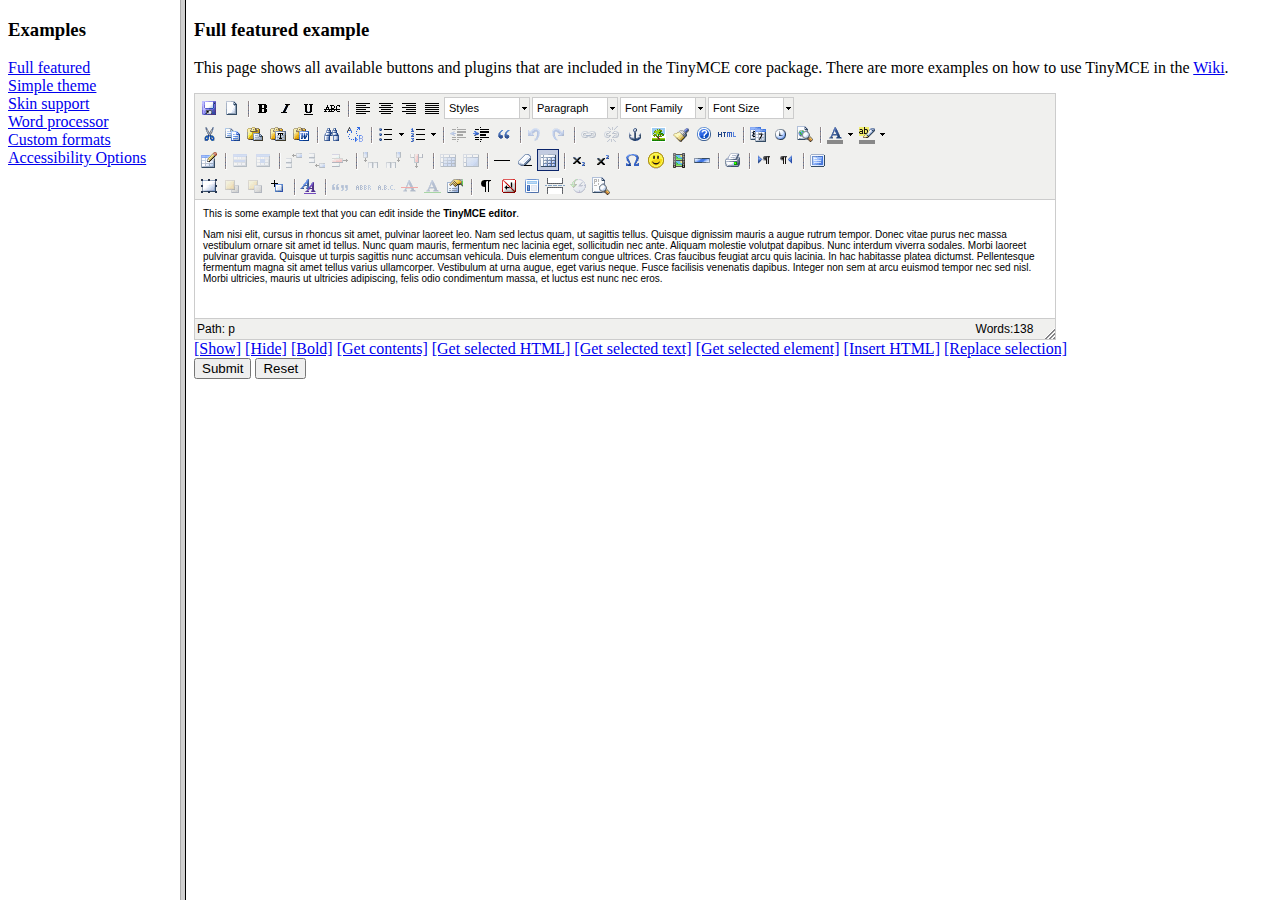
<file: admin/core/media/js/tinymce/examples/index.html>
<!DOCTYPE HTML PUBLIC "-//W3C//DTD HTML 4.01 Frameset//EN" "http://www.w3.org/TR/html4/frameset.dtd">
<html>
<head>
	<title>TinyMCE examples</title>
</head>
<frameset cols="180,80%">
	<frame src="menu.html" name="menu" />
	<frame src="full.html" name="main" />
</frameset>
</html>
</file>
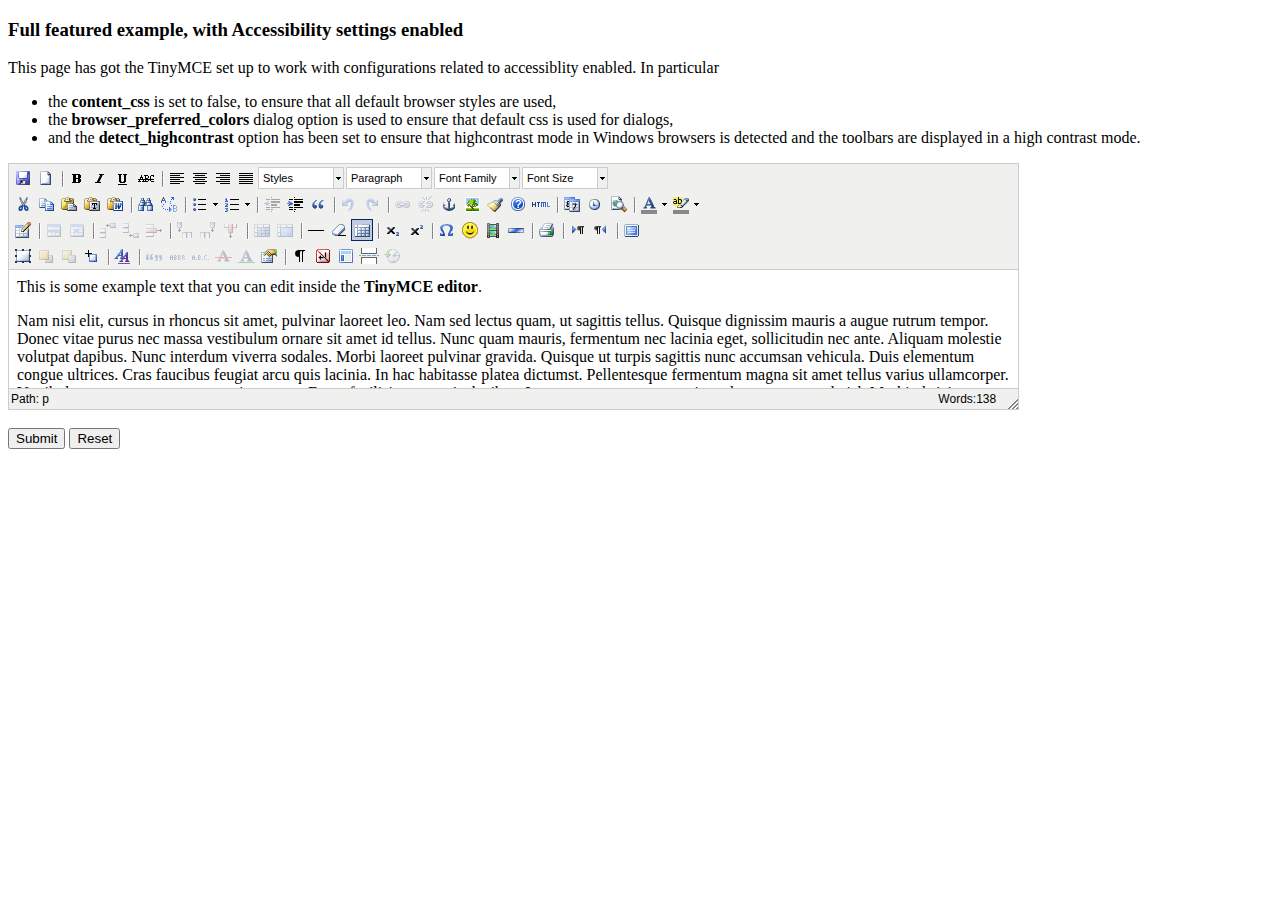
<file: admin/core/media/js/tinymce/examples/accessibility.html>
<!DOCTYPE html PUBLIC "-//W3C//DTD XHTML 1.0 Strict//EN" "http://www.w3.org/TR/xhtml1/DTD/xhtml1-strict.dtd">
<html xmlns="http://www.w3.org/1999/xhtml">
<head>
<title>Full featured example</title>

<!-- TinyMCE -->
<script type="text/javascript" src="../jscripts/tiny_mce/tiny_mce.js"></script>
<script type="text/javascript">
	tinyMCE.init({
		// General options
		mode : "textareas",
		theme : "advanced",
		plugins : "pagebreak,style,layer,table,save,advhr,advimage,advlink,emotions,iespell,insertdatetime,preview,media,searchreplace,print,contextmenu,paste,directionality,fullscreen,noneditable,visualchars,nonbreaking,xhtmlxtras,template,wordcount,advlist,autosave",

		// Theme options
		theme_advanced_buttons1 : "save,newdocument,|,bold,italic,underline,strikethrough,|,justifyleft,justifycenter,justifyright,justifyfull,styleselect,formatselect,fontselect,fontsizeselect",
		theme_advanced_buttons2 : "cut,copy,paste,pastetext,pasteword,|,search,replace,|,bullist,numlist,|,outdent,indent,blockquote,|,undo,redo,|,link,unlink,anchor,image,cleanup,help,code,|,insertdate,inserttime,preview,|,forecolor,backcolor",
		theme_advanced_buttons3 : "tablecontrols,|,hr,removeformat,visualaid,|,sub,sup,|,charmap,emotions,iespell,media,advhr,|,print,|,ltr,rtl,|,fullscreen",
		theme_advanced_buttons4 : "insertlayer,moveforward,movebackward,absolute,|,styleprops,|,cite,abbr,acronym,del,ins,attribs,|,visualchars,nonbreaking,template,pagebreak,restoredraft",
		theme_advanced_toolbar_location : "top",
		theme_advanced_toolbar_align : "left",
		theme_advanced_statusbar_location : "bottom",
		theme_advanced_resizing : true,

		// Example content CSS (should be your site CSS)
		// using false to ensure that the default browser settings are used for best Accessibility
		// ACCESSIBILITY SETTINGS
		content_css : false,
		// Use browser preferred colors for dialogs.
		browser_preferred_colors : true,
		detect_highcontrast : true,

		// Drop lists for link/image/media/template dialogs
		template_external_list_url : "lists/template_list.js",
		external_link_list_url : "lists/link_list.js",
		external_image_list_url : "lists/image_list.js",
		media_external_list_url : "lists/media_list.js",

		// Style formats
		style_formats : [
			{title : 'Bold text', inline : 'b'},
			{title : 'Red text', inline : 'span', styles : {color : '#ff0000'}},
			{title : 'Red header', block : 'h1', styles : {color : '#ff0000'}},
			{title : 'Example 1', inline : 'span', classes : 'example1'},
			{title : 'Example 2', inline : 'span', classes : 'example2'},
			{title : 'Table styles'},
			{title : 'Table row 1', selector : 'tr', classes : 'tablerow1'}
		],

		// Replace values for the template plugin
		template_replace_values : {
			username : "Some User",
			staffid : "991234"
		}
	});
</script>
<!-- /TinyMCE -->

</head>
<body>

<form method="post" action="http://tinymce.moxiecode.com/dump.php?example=true">
	<div>
		<h3>Full featured example, with Accessibility settings enabled</h3>

		<p>
			This page has got the TinyMCE set up to work with configurations related to accessiblity enabled.
			In particular
			<ul>
			<li>the <strong>content_css</strong> is set to false, to ensure that all default browser styles are used, </li>
			<li>the <strong>browser_preferred_colors</strong> dialog option is used to ensure that default css is used for dialogs, </li>
			<li>and the <strong>detect_highcontrast</strong> option has been set to ensure that highcontrast mode in Windows browsers
			is detected and the toolbars are displayed in a high contrast mode.</li>
			</ul>
		</p>

		<!-- Gets replaced with TinyMCE, remember HTML in a textarea should be encoded -->
		<div>
			<textarea id="elm1" name="elm1" rows="15" cols="80" style="width: 80%">
				&lt;p&gt;
					This is some example text that you can edit inside the &lt;strong&gt;TinyMCE editor&lt;/strong&gt;.
				&lt;/p&gt;
				&lt;p&gt;
				Nam nisi elit, cursus in rhoncus sit amet, pulvinar laoreet leo. Nam sed lectus quam, ut sagittis tellus. Quisque dignissim mauris a augue rutrum tempor. Donec vitae purus nec massa vestibulum ornare sit amet id tellus. Nunc quam mauris, fermentum nec lacinia eget, sollicitudin nec ante. Aliquam molestie volutpat dapibus. Nunc interdum viverra sodales. Morbi laoreet pulvinar gravida. Quisque ut turpis sagittis nunc accumsan vehicula. Duis elementum congue ultrices. Cras faucibus feugiat arcu quis lacinia. In hac habitasse platea dictumst. Pellentesque fermentum magna sit amet tellus varius ullamcorper. Vestibulum at urna augue, eget varius neque. Fusce facilisis venenatis dapibus. Integer non sem at arcu euismod tempor nec sed nisl. Morbi ultricies, mauris ut ultricies adipiscing, felis odio condimentum massa, et luctus est nunc nec eros.
				&lt;/p&gt;
			</textarea>
		</div>

		<br />
		<input type="submit" name="save" value="Submit" />
		<input type="reset" name="reset" value="Reset" />
	</div>
</form>

<script type="text/javascript">
if (document.location.protocol == 'file:') {
	alert("The examples might not work properly on the local file system due to security settings in your browser. Please use a real webserver.");
}
</script>
</body>
</html>
</file>
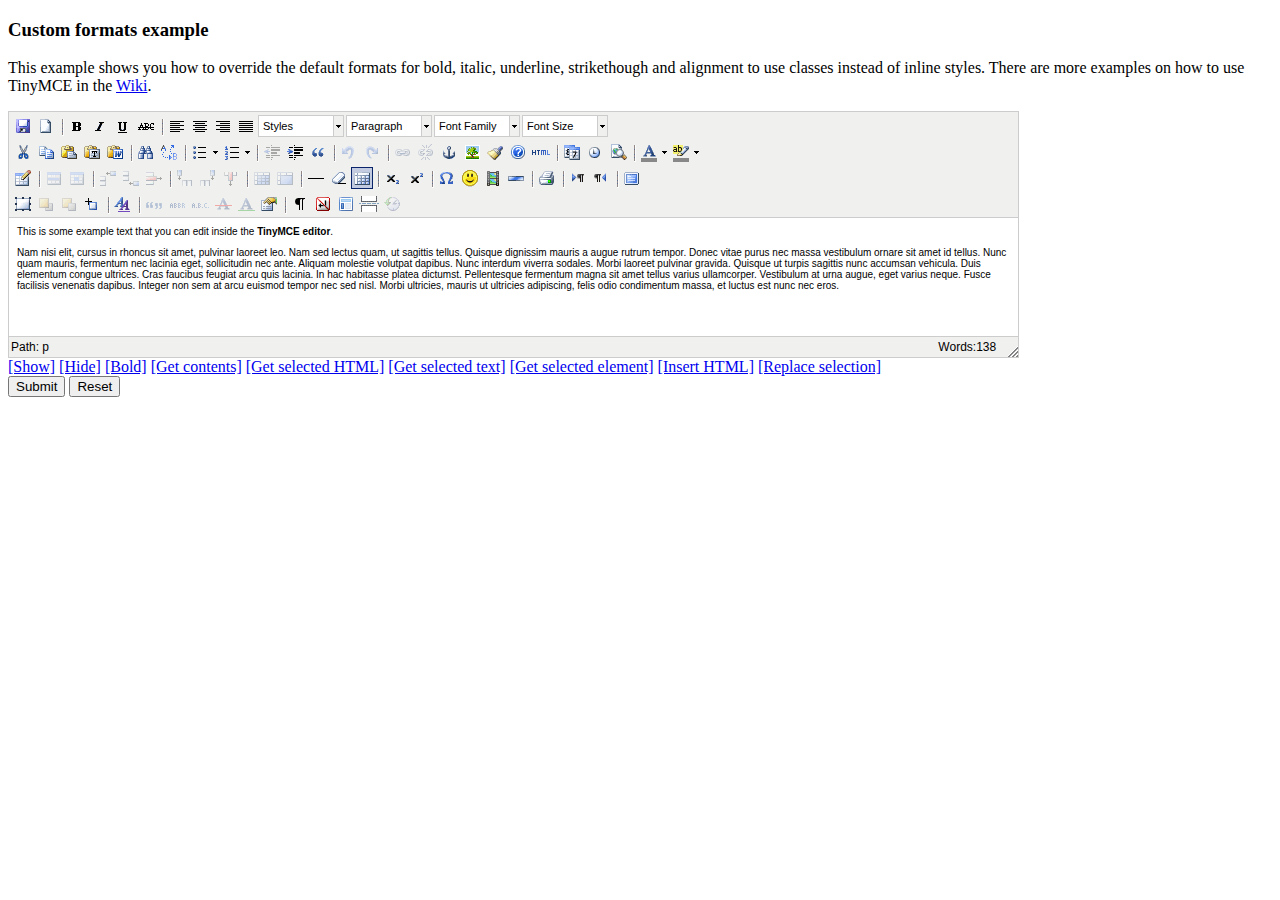
<file: admin/core/media/js/tinymce/examples/custom_formats.html>
<!DOCTYPE html PUBLIC "-//W3C//DTD XHTML 1.0 Strict//EN" "http://www.w3.org/TR/xhtml1/DTD/xhtml1-strict.dtd">
<html xmlns="http://www.w3.org/1999/xhtml">
<head>
<title>Custom formats example</title>

<!-- TinyMCE -->
<script type="text/javascript" src="../jscripts/tiny_mce/tiny_mce.js"></script>
<script type="text/javascript">
	tinyMCE.init({
		// General options
		mode : "textareas",
		theme : "advanced",
		plugins : "autolink,lists,pagebreak,style,layer,table,save,advhr,advimage,advlink,emotions,iespell,inlinepopups,insertdatetime,preview,media,searchreplace,print,contextmenu,paste,directionality,fullscreen,noneditable,visualchars,nonbreaking,xhtmlxtras,template,wordcount,advlist,autosave",

		// Theme options
		theme_advanced_buttons1 : "save,newdocument,|,bold,italic,underline,strikethrough,|,justifyleft,justifycenter,justifyright,justifyfull,styleselect,formatselect,fontselect,fontsizeselect",
		theme_advanced_buttons2 : "cut,copy,paste,pastetext,pasteword,|,search,replace,|,bullist,numlist,|,outdent,indent,blockquote,|,undo,redo,|,link,unlink,anchor,image,cleanup,help,code,|,insertdate,inserttime,preview,|,forecolor,backcolor",
		theme_advanced_buttons3 : "tablecontrols,|,hr,removeformat,visualaid,|,sub,sup,|,charmap,emotions,iespell,media,advhr,|,print,|,ltr,rtl,|,fullscreen",
		theme_advanced_buttons4 : "insertlayer,moveforward,movebackward,absolute,|,styleprops,|,cite,abbr,acronym,del,ins,attribs,|,visualchars,nonbreaking,template,pagebreak,restoredraft",
		theme_advanced_toolbar_location : "top",
		theme_advanced_toolbar_align : "left",
		theme_advanced_statusbar_location : "bottom",
		theme_advanced_resizing : true,

		// Example content CSS (should be your site CSS)
		content_css : "css/content.css",

		// Drop lists for link/image/media/template dialogs
		template_external_list_url : "lists/template_list.js",
		external_link_list_url : "lists/link_list.js",
		external_image_list_url : "lists/image_list.js",
		media_external_list_url : "lists/media_list.js",

		// Style formats
		style_formats : [
			{title : 'Bold text', inline : 'b'},
			{title : 'Red text', inline : 'span', styles : {color : '#ff0000'}},
			{title : 'Red header', block : 'h1', styles : {color : '#ff0000'}},
			{title : 'Example 1', inline : 'span', classes : 'example1'},
			{title : 'Example 2', inline : 'span', classes : 'example2'},
			{title : 'Table styles'},
			{title : 'Table row 1', selector : 'tr', classes : 'tablerow1'}
		],

		formats : {
			alignleft : {selector : 'p,h1,h2,h3,h4,h5,h6,td,th,div,ul,ol,li,table,img', classes : 'left'},
			aligncenter : {selector : 'p,h1,h2,h3,h4,h5,h6,td,th,div,ul,ol,li,table,img', classes : 'center'},
			alignright : {selector : 'p,h1,h2,h3,h4,h5,h6,td,th,div,ul,ol,li,table,img', classes : 'right'},
			alignfull : {selector : 'p,h1,h2,h3,h4,h5,h6,td,th,div,ul,ol,li,table,img', classes : 'full'},
			bold : {inline : 'span', 'classes' : 'bold'},
			italic : {inline : 'span', 'classes' : 'italic'},
			underline : {inline : 'span', 'classes' : 'underline', exact : true},
			strikethrough : {inline : 'del'}
		},

		// Replace values for the template plugin
		template_replace_values : {
			username : "Some User",
			staffid : "991234"
		}
	});
</script>
<!-- /TinyMCE -->

</head>
<body>

<form method="post" action="http://tinymce.moxiecode.com/dump.php?example=true">
	<div>
		<h3>Custom formats example</h3>

		<p>
			This example shows you how to override the default formats for bold, italic, underline, strikethough and alignment to use classes instead of inline styles.
			There are more examples on how to use TinyMCE in the <a href="http://tinymce.moxiecode.com/examples/">Wiki</a>.
		</p>

		<!-- Gets replaced with TinyMCE, remember HTML in a textarea should be encoded -->
		<div>
			<textarea id="elm1" name="elm1" rows="15" cols="80" style="width: 80%">
				&lt;p&gt;
					This is some example text that you can edit inside the &lt;strong&gt;TinyMCE editor&lt;/strong&gt;.
				&lt;/p&gt;
				&lt;p&gt;
				Nam nisi elit, cursus in rhoncus sit amet, pulvinar laoreet leo. Nam sed lectus quam, ut sagittis tellus. Quisque dignissim mauris a augue rutrum tempor. Donec vitae purus nec massa vestibulum ornare sit amet id tellus. Nunc quam mauris, fermentum nec lacinia eget, sollicitudin nec ante. Aliquam molestie volutpat dapibus. Nunc interdum viverra sodales. Morbi laoreet pulvinar gravida. Quisque ut turpis sagittis nunc accumsan vehicula. Duis elementum congue ultrices. Cras faucibus feugiat arcu quis lacinia. In hac habitasse platea dictumst. Pellentesque fermentum magna sit amet tellus varius ullamcorper. Vestibulum at urna augue, eget varius neque. Fusce facilisis venenatis dapibus. Integer non sem at arcu euismod tempor nec sed nisl. Morbi ultricies, mauris ut ultricies adipiscing, felis odio condimentum massa, et luctus est nunc nec eros.
				&lt;/p&gt;
			</textarea>
		</div>

		<!-- Some integration calls -->
		<a href="javascript:;" onmousedown="tinyMCE.get('elm1').show();">[Show]</a>
		<a href="javascript:;" onmousedown="tinyMCE.get('elm1').hide();">[Hide]</a>
		<a href="javascript:;" onmousedown="tinyMCE.get('elm1').execCommand('Bold');">[Bold]</a>
		<a href="javascript:;" onmousedown="alert(tinyMCE.get('elm1').getContent());">[Get contents]</a>
		<a href="javascript:;" onmousedown="alert(tinyMCE.get('elm1').selection.getContent());">[Get selected HTML]</a>
		<a href="javascript:;" onmousedown="alert(tinyMCE.get('elm1').selection.getContent({format : 'text'}));">[Get selected text]</a>
		<a href="javascript:;" onmousedown="alert(tinyMCE.get('elm1').selection.getNode().nodeName);">[Get selected element]</a>
		<a href="javascript:;" onmousedown="tinyMCE.execCommand('mceInsertContent',false,'<b>Hello world!!</b>');">[Insert HTML]</a>
		<a href="javascript:;" onmousedown="tinyMCE.execCommand('mceReplaceContent',false,'<b>{$selection}</b>');">[Replace selection]</a>

		<br />
		<input type="submit" name="save" value="Submit" />
		<input type="reset" name="reset" value="Reset" />
	</div>
</form>
<script type="text/javascript">
if (document.location.protocol == 'file:') {
	alert("The examples might not work properly on the local file system due to security settings in your browser. Please use a real webserver.");
}
</script>
</body>
</html>
</file>
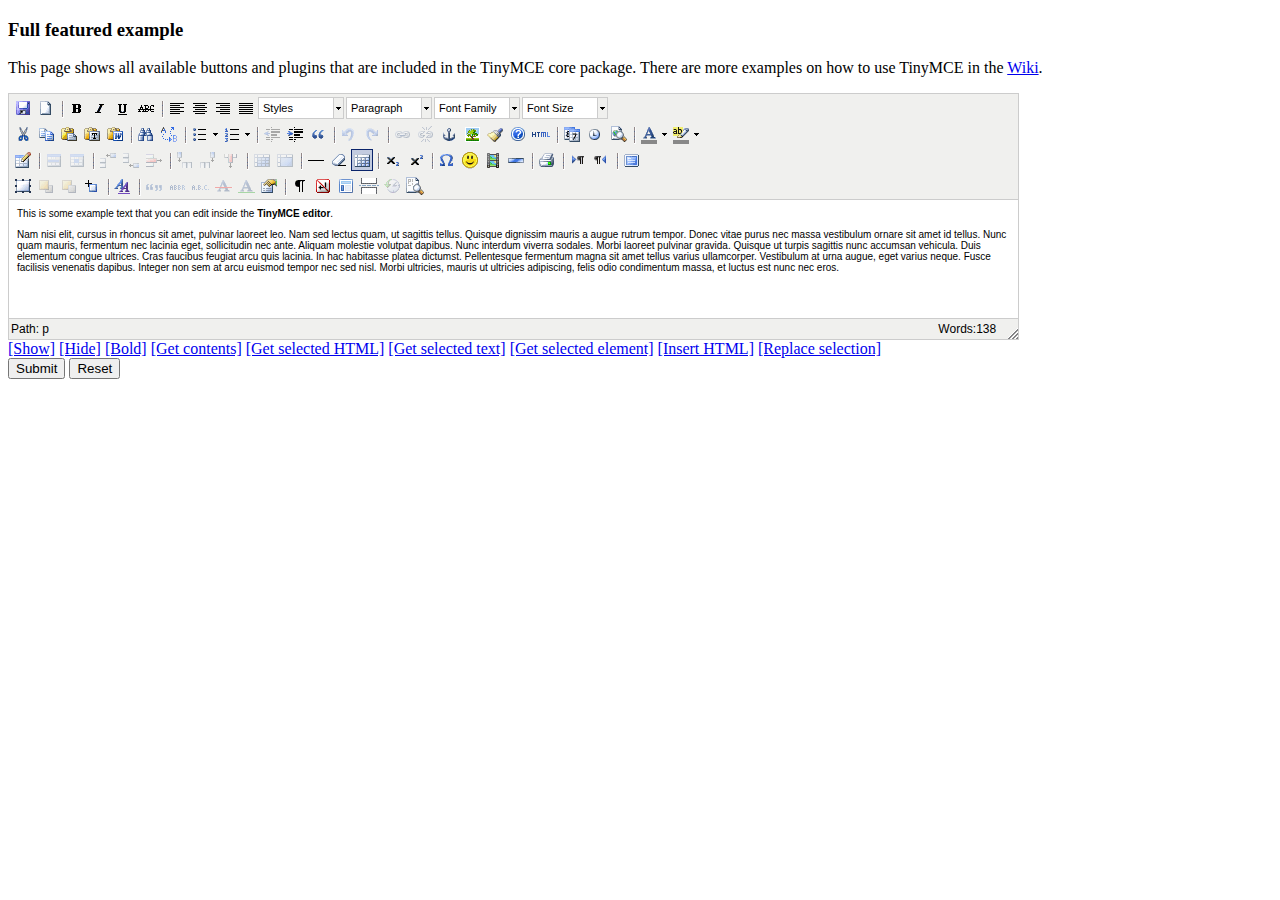
<file: admin/core/media/js/tinymce/examples/full.html>
<!DOCTYPE html PUBLIC "-//W3C//DTD XHTML 1.0 Strict//EN" "http://www.w3.org/TR/xhtml1/DTD/xhtml1-strict.dtd">
<html xmlns="http://www.w3.org/1999/xhtml">
<head>
<title>Full featured example</title>
<meta http-equiv="X-UA-Compatible" content="IE=edge" />
<!-- TinyMCE -->
<script type="text/javascript" src="../jscripts/tiny_mce/tiny_mce.js"></script>
<script type="text/javascript">
	tinyMCE.init({
		// General options
		mode : "textareas",
		theme : "advanced",
		plugins : "autolink,lists,pagebreak,style,layer,table,save,advhr,advimage,advlink,emotions,iespell,inlinepopups,insertdatetime,preview,media,searchreplace,print,contextmenu,paste,directionality,fullscreen,noneditable,visualchars,nonbreaking,xhtmlxtras,template,wordcount,advlist,autosave,visualblocks",

		// Theme options
		theme_advanced_buttons1 : "save,newdocument,|,bold,italic,underline,strikethrough,|,justifyleft,justifycenter,justifyright,justifyfull,styleselect,formatselect,fontselect,fontsizeselect",
		theme_advanced_buttons2 : "cut,copy,paste,pastetext,pasteword,|,search,replace,|,bullist,numlist,|,outdent,indent,blockquote,|,undo,redo,|,link,unlink,anchor,image,cleanup,help,code,|,insertdate,inserttime,preview,|,forecolor,backcolor",
		theme_advanced_buttons3 : "tablecontrols,|,hr,removeformat,visualaid,|,sub,sup,|,charmap,emotions,iespell,media,advhr,|,print,|,ltr,rtl,|,fullscreen",
		theme_advanced_buttons4 : "insertlayer,moveforward,movebackward,absolute,|,styleprops,|,cite,abbr,acronym,del,ins,attribs,|,visualchars,nonbreaking,template,pagebreak,restoredraft,visualblocks",
		theme_advanced_toolbar_location : "top",
		theme_advanced_toolbar_align : "left",
		theme_advanced_statusbar_location : "bottom",
		theme_advanced_resizing : true,

		// Example content CSS (should be your site CSS)
		content_css : "css/content.css",

		// Drop lists for link/image/media/template dialogs
		template_external_list_url : "lists/template_list.js",
		external_link_list_url : "lists/link_list.js",
		external_image_list_url : "lists/image_list.js",
		media_external_list_url : "lists/media_list.js",

		// Style formats
		style_formats : [
			{title : 'Bold text', inline : 'b'},
			{title : 'Red text', inline : 'span', styles : {color : '#ff0000'}},
			{title : 'Red header', block : 'h1', styles : {color : '#ff0000'}},
			{title : 'Example 1', inline : 'span', classes : 'example1'},
			{title : 'Example 2', inline : 'span', classes : 'example2'},
			{title : 'Table styles'},
			{title : 'Table row 1', selector : 'tr', classes : 'tablerow1'}
		],

		// Replace values for the template plugin
		template_replace_values : {
			username : "Some User",
			staffid : "991234"
		}
	});
</script>
<!-- /TinyMCE -->

</head>
<body role="application">

<form method="post" action="http://tinymce.moxiecode.com/dump.php?example=true">
	<div>
		<h3>Full featured example</h3>

		<p>
			This page shows all available buttons and plugins that are included in the TinyMCE core package.
			There are more examples on how to use TinyMCE in the <a href="http://tinymce.moxiecode.com/examples/">Wiki</a>.
		</p>

		<!-- Gets replaced with TinyMCE, remember HTML in a textarea should be encoded -->
		<div>
			<textarea id="elm1" name="elm1" rows="15" cols="80" style="width: 80%">
				&lt;p&gt;
					This is some example text that you can edit inside the &lt;strong&gt;TinyMCE editor&lt;/strong&gt;.
				&lt;/p&gt;
				&lt;p&gt;
				Nam nisi elit, cursus in rhoncus sit amet, pulvinar laoreet leo. Nam sed lectus quam, ut sagittis tellus. Quisque dignissim mauris a augue rutrum tempor. Donec vitae purus nec massa vestibulum ornare sit amet id tellus. Nunc quam mauris, fermentum nec lacinia eget, sollicitudin nec ante. Aliquam molestie volutpat dapibus. Nunc interdum viverra sodales. Morbi laoreet pulvinar gravida. Quisque ut turpis sagittis nunc accumsan vehicula. Duis elementum congue ultrices. Cras faucibus feugiat arcu quis lacinia. In hac habitasse platea dictumst. Pellentesque fermentum magna sit amet tellus varius ullamcorper. Vestibulum at urna augue, eget varius neque. Fusce facilisis venenatis dapibus. Integer non sem at arcu euismod tempor nec sed nisl. Morbi ultricies, mauris ut ultricies adipiscing, felis odio condimentum massa, et luctus est nunc nec eros.
				&lt;/p&gt;
			</textarea>
		</div>

		<!-- Some integration calls -->
		<a href="javascript:;" onclick="tinyMCE.get('elm1').show();return false;">[Show]</a>
		<a href="javascript:;" onclick="tinyMCE.get('elm1').hide();return false;">[Hide]</a>
		<a href="javascript:;" onclick="tinyMCE.get('elm1').execCommand('Bold');return false;">[Bold]</a>
		<a href="javascript:;" onclick="alert(tinyMCE.get('elm1').getContent());return false;">[Get contents]</a>
		<a href="javascript:;" onclick="alert(tinyMCE.get('elm1').selection.getContent());return false;">[Get selected HTML]</a>
		<a href="javascript:;" onclick="alert(tinyMCE.get('elm1').selection.getContent({format : 'text'}));return false;">[Get selected text]</a>
		<a href="javascript:;" onclick="alert(tinyMCE.get('elm1').selection.getNode().nodeName);return false;">[Get selected element]</a>
		<a href="javascript:;" onclick="tinyMCE.execCommand('mceInsertContent',false,'<b>Hello world!!</b>');return false;">[Insert HTML]</a>
		<a href="javascript:;" onclick="tinyMCE.execCommand('mceReplaceContent',false,'<b>{$selection}</b>');return false;">[Replace selection]</a>

		<br />
		<input type="submit" name="save" value="Submit" />
		<input type="reset" name="reset" value="Reset" />
	</div>
</form>

<script type="text/javascript">
if (document.location.protocol == 'file:') {
	alert("The examples might not work properly on the local file system due to security settings in your browser. Please use a real webserver.");
}
</script>
</body>
</html>
</file>
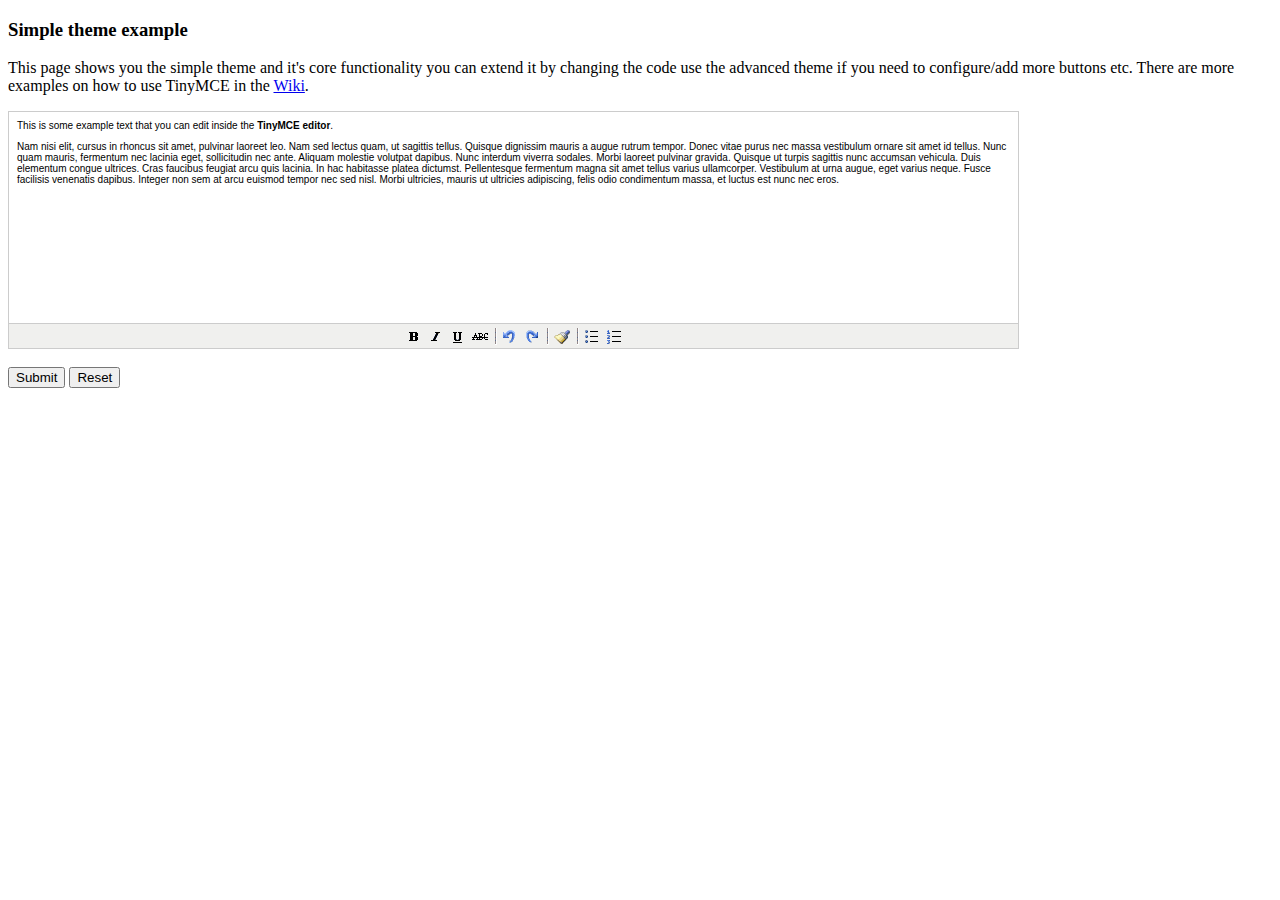
<file: admin/core/media/js/tinymce/examples/simple.html>
<!DOCTYPE html PUBLIC "-//W3C//DTD XHTML 1.0 Strict//EN" "http://www.w3.org/TR/xhtml1/DTD/xhtml1-strict.dtd">
<html xmlns="http://www.w3.org/1999/xhtml">
<head>
<title>Simple theme example</title>

<!-- TinyMCE -->
<script type="text/javascript" src="../jscripts/tiny_mce/tiny_mce.js"></script>
<script type="text/javascript">
	tinyMCE.init({
		mode : "textareas",
		theme : "simple"
	});
</script>
<!-- /TinyMCE -->

</head>
<body>

<form method="post" action="http://tinymce.moxiecode.com/dump.php?example=true">
	<h3>Simple theme example</h3>

	<p>
		This page shows you the simple theme and it's core functionality you can extend it by changing the code use the advanced theme if you need to configure/add more buttons etc.
		There are more examples on how to use TinyMCE in the <a href="http://tinymce.moxiecode.com/examples/">Wiki</a>.
	</p>

	<!-- Gets replaced with TinyMCE, remember HTML in a textarea should be encoded -->
	<textarea id="elm1" name="elm1" rows="15" cols="80" style="width: 80%">
		&lt;p&gt;
			This is some example text that you can edit inside the &lt;strong&gt;TinyMCE editor&lt;/strong&gt;.
		&lt;/p&gt;
		&lt;p&gt;
		Nam nisi elit, cursus in rhoncus sit amet, pulvinar laoreet leo. Nam sed lectus quam, ut sagittis tellus. Quisque dignissim mauris a augue rutrum tempor. Donec vitae purus nec massa vestibulum ornare sit amet id tellus. Nunc quam mauris, fermentum nec lacinia eget, sollicitudin nec ante. Aliquam molestie volutpat dapibus. Nunc interdum viverra sodales. Morbi laoreet pulvinar gravida. Quisque ut turpis sagittis nunc accumsan vehicula. Duis elementum congue ultrices. Cras faucibus feugiat arcu quis lacinia. In hac habitasse platea dictumst. Pellentesque fermentum magna sit amet tellus varius ullamcorper. Vestibulum at urna augue, eget varius neque. Fusce facilisis venenatis dapibus. Integer non sem at arcu euismod tempor nec sed nisl. Morbi ultricies, mauris ut ultricies adipiscing, felis odio condimentum massa, et luctus est nunc nec eros.
		&lt;/p&gt;
	</textarea>

	<br />
	<input type="submit" name="save" value="Submit" />
	<input type="reset" name="reset" value="Reset" />
</form>
<script type="text/javascript">
if (document.location.protocol == 'file:') {
	alert("The examples might not work properly on the local file system due to security settings in your browser. Please use a real webserver.");
}
</script>
</body>
</html>
</file>
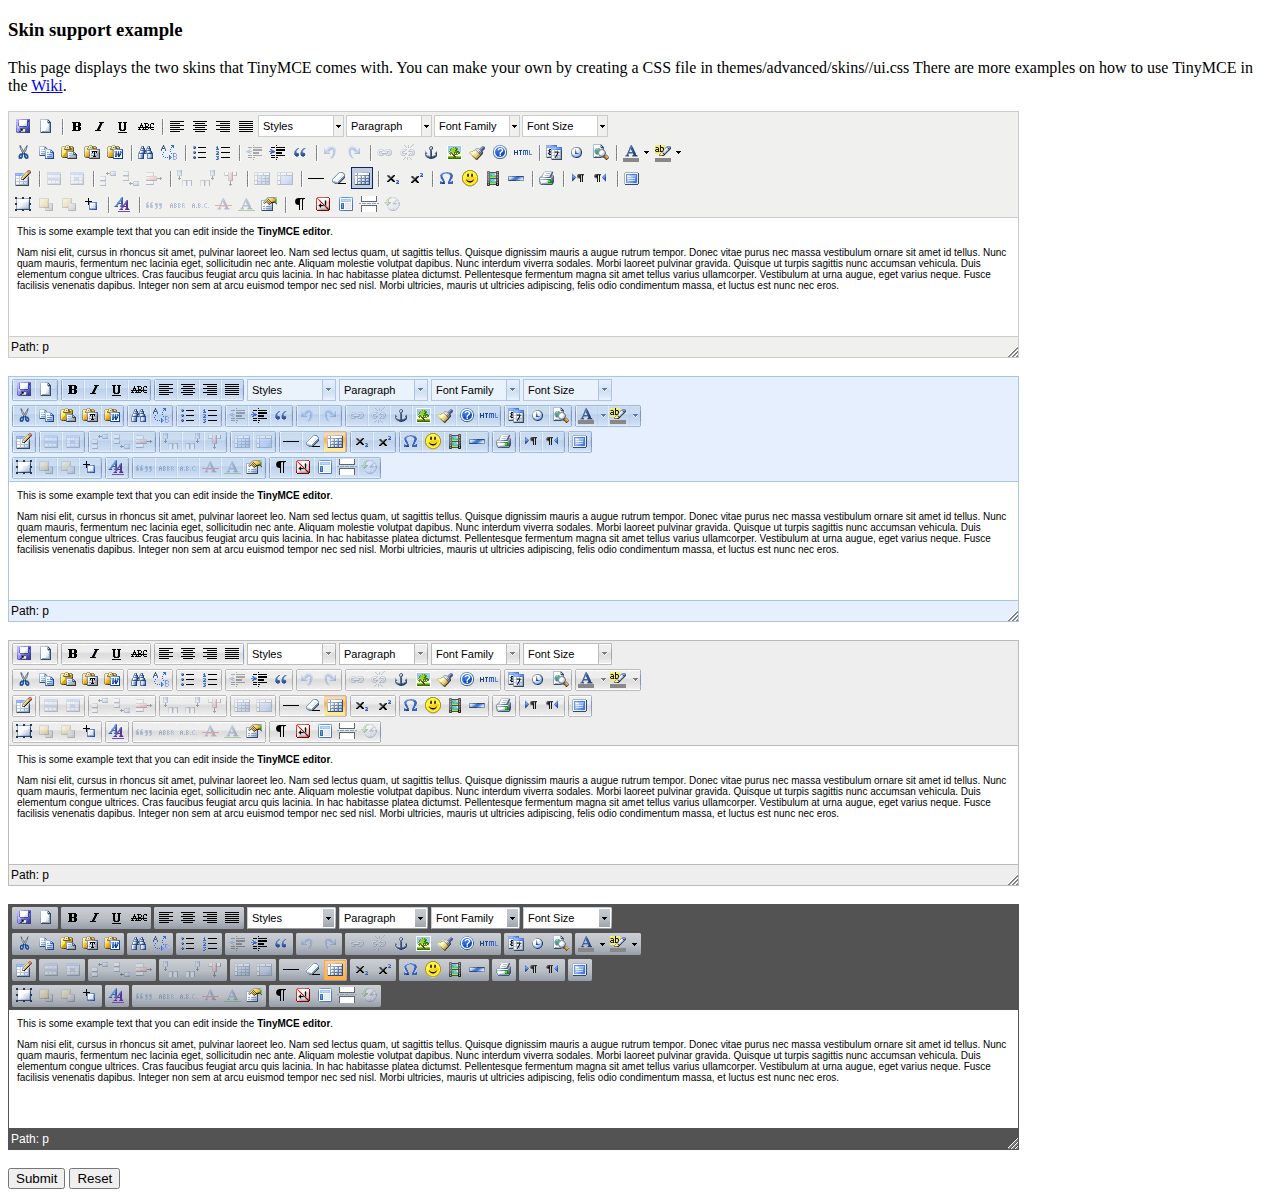
<file: admin/core/media/js/tinymce/examples/skins.html>
<!DOCTYPE html PUBLIC "-//W3C//DTD XHTML 1.0 Strict//EN" "http://www.w3.org/TR/xhtml1/DTD/xhtml1-strict.dtd">
<html xmlns="http://www.w3.org/1999/xhtml">
<head>
<title>Skin support example</title>

<!-- TinyMCE -->
<script type="text/javascript" src="../jscripts/tiny_mce/tiny_mce.js"></script>
<script type="text/javascript">
	// Default skin
	tinyMCE.init({
		// General options
		mode : "exact",
		elements : "elm1",
		theme : "advanced",
		plugins : "autolink,lists,pagebreak,style,layer,table,save,advhr,advimage,advlink,emotions,iespell,insertdatetime,preview,media,searchreplace,print,contextmenu,paste,directionality,fullscreen,noneditable,visualchars,nonbreaking,xhtmlxtras,template,inlinepopups,autosave",

		// Theme options
		theme_advanced_buttons1 : "save,newdocument,|,bold,italic,underline,strikethrough,|,justifyleft,justifycenter,justifyright,justifyfull,styleselect,formatselect,fontselect,fontsizeselect",
		theme_advanced_buttons2 : "cut,copy,paste,pastetext,pasteword,|,search,replace,|,bullist,numlist,|,outdent,indent,blockquote,|,undo,redo,|,link,unlink,anchor,image,cleanup,help,code,|,insertdate,inserttime,preview,|,forecolor,backcolor",
		theme_advanced_buttons3 : "tablecontrols,|,hr,removeformat,visualaid,|,sub,sup,|,charmap,emotions,iespell,media,advhr,|,print,|,ltr,rtl,|,fullscreen",
		theme_advanced_buttons4 : "insertlayer,moveforward,movebackward,absolute,|,styleprops,|,cite,abbr,acronym,del,ins,attribs,|,visualchars,nonbreaking,template,pagebreak,restoredraft",
		theme_advanced_toolbar_location : "top",
		theme_advanced_toolbar_align : "left",
		theme_advanced_statusbar_location : "bottom",
		theme_advanced_resizing : true,

		// Example content CSS (should be your site CSS)
		content_css : "css/content.css",

		// Drop lists for link/image/media/template dialogs
		template_external_list_url : "lists/template_list.js",
		external_link_list_url : "lists/link_list.js",
		external_image_list_url : "lists/image_list.js",
		media_external_list_url : "lists/media_list.js",

		// Replace values for the template plugin
		template_replace_values : {
			username : "Some User",
			staffid : "991234"
		}
	});

	// O2k7 skin
	tinyMCE.init({
		// General options
		mode : "exact",
		elements : "elm2",
		theme : "advanced",
		skin : "o2k7",
		plugins : "lists,pagebreak,style,layer,table,save,advhr,advimage,advlink,emotions,iespell,insertdatetime,preview,media,searchreplace,print,contextmenu,paste,directionality,fullscreen,noneditable,visualchars,nonbreaking,xhtmlxtras,template,inlinepopups,autosave",

		// Theme options
		theme_advanced_buttons1 : "save,newdocument,|,bold,italic,underline,strikethrough,|,justifyleft,justifycenter,justifyright,justifyfull,styleselect,formatselect,fontselect,fontsizeselect",
		theme_advanced_buttons2 : "cut,copy,paste,pastetext,pasteword,|,search,replace,|,bullist,numlist,|,outdent,indent,blockquote,|,undo,redo,|,link,unlink,anchor,image,cleanup,help,code,|,insertdate,inserttime,preview,|,forecolor,backcolor",
		theme_advanced_buttons3 : "tablecontrols,|,hr,removeformat,visualaid,|,sub,sup,|,charmap,emotions,iespell,media,advhr,|,print,|,ltr,rtl,|,fullscreen",
		theme_advanced_buttons4 : "insertlayer,moveforward,movebackward,absolute,|,styleprops,|,cite,abbr,acronym,del,ins,attribs,|,visualchars,nonbreaking,template,pagebreak,restoredraft",
		theme_advanced_toolbar_location : "top",
		theme_advanced_toolbar_align : "left",
		theme_advanced_statusbar_location : "bottom",
		theme_advanced_resizing : true,

		// Example content CSS (should be your site CSS)
		content_css : "css/content.css",

		// Drop lists for link/image/media/template dialogs
		template_external_list_url : "lists/template_list.js",
		external_link_list_url : "lists/link_list.js",
		external_image_list_url : "lists/image_list.js",
		media_external_list_url : "lists/media_list.js",

		// Replace values for the template plugin
		template_replace_values : {
			username : "Some User",
			staffid : "991234"
		}
	});

	// O2k7 skin (silver)
	tinyMCE.init({
		// General options
		mode : "exact",
		elements : "elm3",
		theme : "advanced",
		skin : "o2k7",
		skin_variant : "silver",
		plugins : "lists,pagebreak,style,layer,table,save,advhr,advimage,advlink,emotions,iespell,insertdatetime,preview,media,searchreplace,print,contextmenu,paste,directionality,fullscreen,noneditable,visualchars,nonbreaking,xhtmlxtras,template,inlinepopups,autosave",

		// Theme options
		theme_advanced_buttons1 : "save,newdocument,|,bold,italic,underline,strikethrough,|,justifyleft,justifycenter,justifyright,justifyfull,styleselect,formatselect,fontselect,fontsizeselect",
		theme_advanced_buttons2 : "cut,copy,paste,pastetext,pasteword,|,search,replace,|,bullist,numlist,|,outdent,indent,blockquote,|,undo,redo,|,link,unlink,anchor,image,cleanup,help,code,|,insertdate,inserttime,preview,|,forecolor,backcolor",
		theme_advanced_buttons3 : "tablecontrols,|,hr,removeformat,visualaid,|,sub,sup,|,charmap,emotions,iespell,media,advhr,|,print,|,ltr,rtl,|,fullscreen",
		theme_advanced_buttons4 : "insertlayer,moveforward,movebackward,absolute,|,styleprops,|,cite,abbr,acronym,del,ins,attribs,|,visualchars,nonbreaking,template,pagebreak,restoredraft",
		theme_advanced_toolbar_location : "top",
		theme_advanced_toolbar_align : "left",
		theme_advanced_statusbar_location : "bottom",
		theme_advanced_resizing : true,

		// Example content CSS (should be your site CSS)
		content_css : "css/content.css",

		// Drop lists for link/image/media/template dialogs
		template_external_list_url : "lists/template_list.js",
		external_link_list_url : "lists/link_list.js",
		external_image_list_url : "lists/image_list.js",
		media_external_list_url : "lists/media_list.js",

		// Replace values for the template plugin
		template_replace_values : {
			username : "Some User",
			staffid : "991234"
		}
	});

	// O2k7 skin (silver)
	tinyMCE.init({
		// General options
		mode : "exact",
		elements : "elm4",
		theme : "advanced",
		skin : "o2k7",
		skin_variant : "black",
		plugins : "lists,pagebreak,style,layer,table,save,advhr,advimage,advlink,emotions,iespell,insertdatetime,preview,media,searchreplace,print,contextmenu,paste,directionality,fullscreen,noneditable,visualchars,nonbreaking,xhtmlxtras,template,inlinepopups,autosave",

		// Theme options
		theme_advanced_buttons1 : "save,newdocument,|,bold,italic,underline,strikethrough,|,justifyleft,justifycenter,justifyright,justifyfull,styleselect,formatselect,fontselect,fontsizeselect",
		theme_advanced_buttons2 : "cut,copy,paste,pastetext,pasteword,|,search,replace,|,bullist,numlist,|,outdent,indent,blockquote,|,undo,redo,|,link,unlink,anchor,image,cleanup,help,code,|,insertdate,inserttime,preview,|,forecolor,backcolor",
		theme_advanced_buttons3 : "tablecontrols,|,hr,removeformat,visualaid,|,sub,sup,|,charmap,emotions,iespell,media,advhr,|,print,|,ltr,rtl,|,fullscreen",
		theme_advanced_buttons4 : "insertlayer,moveforward,movebackward,absolute,|,styleprops,|,cite,abbr,acronym,del,ins,attribs,|,visualchars,nonbreaking,template,pagebreak,restoredraft",
		theme_advanced_toolbar_location : "top",
		theme_advanced_toolbar_align : "left",
		theme_advanced_statusbar_location : "bottom",
		theme_advanced_resizing : true,

		// Example content CSS (should be your site CSS)
		content_css : "css/content.css",

		// Drop lists for link/image/media/template dialogs
		template_external_list_url : "lists/template_list.js",
		external_link_list_url : "lists/link_list.js",
		external_image_list_url : "lists/image_list.js",
		media_external_list_url : "lists/media_list.js",

		// Replace values for the template plugin
		template_replace_values : {
			username : "Some User",
			staffid : "991234"
		}
	});
</script>
<!-- /TinyMCE -->

</head>
<body>

<form method="post" action="http://tinymce.moxiecode.com/dump.php?example=true">
	<h3>Skin support example</h3>

	<p>
		This page displays the two skins that TinyMCE comes with. You can make your own by creating a CSS file in themes/advanced/skins/<yout skin>/ui.css
		There are more examples on how to use TinyMCE in the <a href="http://tinymce.moxiecode.com/examples/">Wiki</a>.
	</p>

	<!-- Gets replaced with TinyMCE, remember HTML in a textarea should be encoded -->
	<textarea id="elm1" name="elm1" rows="15" cols="80" style="width: 80%">
		&lt;p&gt;
			This is some example text that you can edit inside the &lt;strong&gt;TinyMCE editor&lt;/strong&gt;.
		&lt;/p&gt;
		&lt;p&gt;
		Nam nisi elit, cursus in rhoncus sit amet, pulvinar laoreet leo. Nam sed lectus quam, ut sagittis tellus. Quisque dignissim mauris a augue rutrum tempor. Donec vitae purus nec massa vestibulum ornare sit amet id tellus. Nunc quam mauris, fermentum nec lacinia eget, sollicitudin nec ante. Aliquam molestie volutpat dapibus. Nunc interdum viverra sodales. Morbi laoreet pulvinar gravida. Quisque ut turpis sagittis nunc accumsan vehicula. Duis elementum congue ultrices. Cras faucibus feugiat arcu quis lacinia. In hac habitasse platea dictumst. Pellentesque fermentum magna sit amet tellus varius ullamcorper. Vestibulum at urna augue, eget varius neque. Fusce facilisis venenatis dapibus. Integer non sem at arcu euismod tempor nec sed nisl. Morbi ultricies, mauris ut ultricies adipiscing, felis odio condimentum massa, et luctus est nunc nec eros.
		&lt;/p&gt;
	</textarea>

	<br />

	<textarea id="elm2" name="elm2" rows="15" cols="80" style="width: 80%">
		&lt;p&gt;
			This is some example text that you can edit inside the &lt;strong&gt;TinyMCE editor&lt;/strong&gt;.
		&lt;/p&gt;
		&lt;p&gt;
		Nam nisi elit, cursus in rhoncus sit amet, pulvinar laoreet leo. Nam sed lectus quam, ut sagittis tellus. Quisque dignissim mauris a augue rutrum tempor. Donec vitae purus nec massa vestibulum ornare sit amet id tellus. Nunc quam mauris, fermentum nec lacinia eget, sollicitudin nec ante. Aliquam molestie volutpat dapibus. Nunc interdum viverra sodales. Morbi laoreet pulvinar gravida. Quisque ut turpis sagittis nunc accumsan vehicula. Duis elementum congue ultrices. Cras faucibus feugiat arcu quis lacinia. In hac habitasse platea dictumst. Pellentesque fermentum magna sit amet tellus varius ullamcorper. Vestibulum at urna augue, eget varius neque. Fusce facilisis venenatis dapibus. Integer non sem at arcu euismod tempor nec sed nisl. Morbi ultricies, mauris ut ultricies adipiscing, felis odio condimentum massa, et luctus est nunc nec eros.
		&lt;/p&gt;
	</textarea>

	<br />

	<textarea id="elm3" name="elm3" rows="15" cols="80" style="width: 80%">
		&lt;p&gt;
			This is some example text that you can edit inside the &lt;strong&gt;TinyMCE editor&lt;/strong&gt;.
		&lt;/p&gt;
		&lt;p&gt;
		Nam nisi elit, cursus in rhoncus sit amet, pulvinar laoreet leo. Nam sed lectus quam, ut sagittis tellus. Quisque dignissim mauris a augue rutrum tempor. Donec vitae purus nec massa vestibulum ornare sit amet id tellus. Nunc quam mauris, fermentum nec lacinia eget, sollicitudin nec ante. Aliquam molestie volutpat dapibus. Nunc interdum viverra sodales. Morbi laoreet pulvinar gravida. Quisque ut turpis sagittis nunc accumsan vehicula. Duis elementum congue ultrices. Cras faucibus feugiat arcu quis lacinia. In hac habitasse platea dictumst. Pellentesque fermentum magna sit amet tellus varius ullamcorper. Vestibulum at urna augue, eget varius neque. Fusce facilisis venenatis dapibus. Integer non sem at arcu euismod tempor nec sed nisl. Morbi ultricies, mauris ut ultricies adipiscing, felis odio condimentum massa, et luctus est nunc nec eros.
		&lt;/p&gt;
	</textarea>

	<br />

	<textarea id="elm4" name="elm4" rows="15" cols="80" style="width: 80%">
		&lt;p&gt;
			This is some example text that you can edit inside the &lt;strong&gt;TinyMCE editor&lt;/strong&gt;.
		&lt;/p&gt;
		&lt;p&gt;
		Nam nisi elit, cursus in rhoncus sit amet, pulvinar laoreet leo. Nam sed lectus quam, ut sagittis tellus. Quisque dignissim mauris a augue rutrum tempor. Donec vitae purus nec massa vestibulum ornare sit amet id tellus. Nunc quam mauris, fermentum nec lacinia eget, sollicitudin nec ante. Aliquam molestie volutpat dapibus. Nunc interdum viverra sodales. Morbi laoreet pulvinar gravida. Quisque ut turpis sagittis nunc accumsan vehicula. Duis elementum congue ultrices. Cras faucibus feugiat arcu quis lacinia. In hac habitasse platea dictumst. Pellentesque fermentum magna sit amet tellus varius ullamcorper. Vestibulum at urna augue, eget varius neque. Fusce facilisis venenatis dapibus. Integer non sem at arcu euismod tempor nec sed nisl. Morbi ultricies, mauris ut ultricies adipiscing, felis odio condimentum massa, et luctus est nunc nec eros.
		&lt;/p&gt;
	</textarea>

	<br />
	<input type="submit" name="save" value="Submit" />
	<input type="reset" name="reset" value="Reset" />
</form>
<script type="text/javascript">
if (document.location.protocol == 'file:') {
	alert("The examples might not work properly on the local file system due to security settings in your browser. Please use a real webserver.");
}
</script>
</body>
</html>
</file>
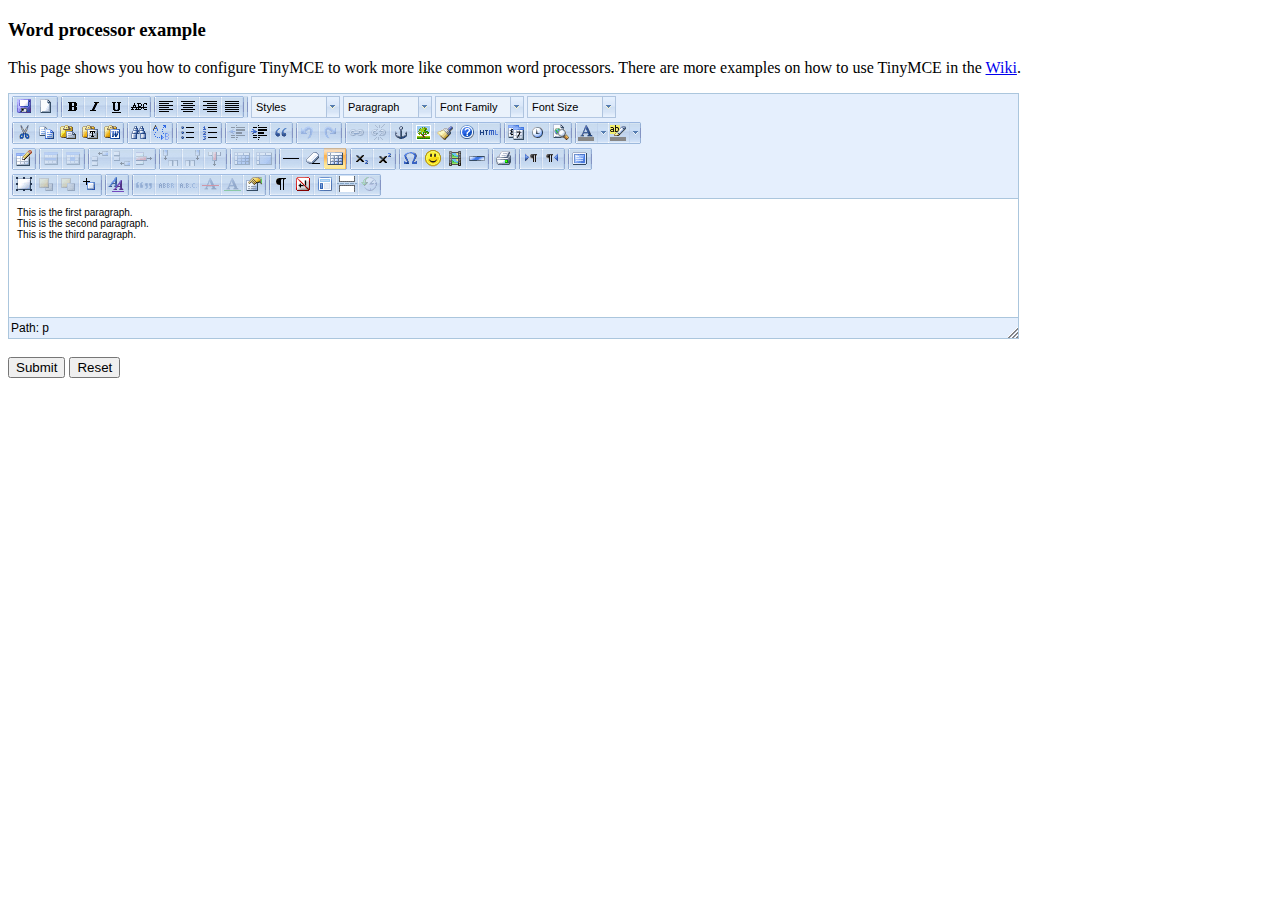
<file: admin/core/media/js/tinymce/examples/word.html>
<!DOCTYPE html PUBLIC "-//W3C//DTD XHTML 1.0 Strict//EN" "http://www.w3.org/TR/xhtml1/DTD/xhtml1-strict.dtd">
<html xmlns="http://www.w3.org/1999/xhtml">
<head>
<title>Word processor example</title>
<meta http-equiv="X-UA-Compatible" content="IE=edge" />
<!-- TinyMCE -->
<script type="text/javascript" src="../jscripts/tiny_mce/tiny_mce.js"></script>
<script type="text/javascript">
	tinyMCE.init({
		// General options
		mode : "textareas",
		theme : "advanced",
		skin : "o2k7",
		plugins : "autolink,lists,pagebreak,style,layer,table,save,advhr,advimage,advlink,emotions,iespell,insertdatetime,preview,media,searchreplace,print,contextmenu,paste,directionality,fullscreen,noneditable,visualchars,nonbreaking,xhtmlxtras,template,inlinepopups,autosave",

		// Theme options
		theme_advanced_buttons1 : "save,newdocument,|,bold,italic,underline,strikethrough,|,justifyleft,justifycenter,justifyright,justifyfull,|,styleselect,formatselect,fontselect,fontsizeselect",
		theme_advanced_buttons2 : "cut,copy,paste,pastetext,pasteword,|,search,replace,|,bullist,numlist,|,outdent,indent,blockquote,|,undo,redo,|,link,unlink,anchor,image,cleanup,help,code,|,insertdate,inserttime,preview,|,forecolor,backcolor",
		theme_advanced_buttons3 : "tablecontrols,|,hr,removeformat,visualaid,|,sub,sup,|,charmap,emotions,iespell,media,advhr,|,print,|,ltr,rtl,|,fullscreen",
		theme_advanced_buttons4 : "insertlayer,moveforward,movebackward,absolute,|,styleprops,|,cite,abbr,acronym,del,ins,attribs,|,visualchars,nonbreaking,template,pagebreak,restoredraft",
		theme_advanced_toolbar_location : "top",
		theme_advanced_toolbar_align : "left",
		theme_advanced_statusbar_location : "bottom",
		theme_advanced_resizing : true,

		// Example word content CSS (should be your site CSS) this one removes paragraph margins
		content_css : "css/word.css",

		// Drop lists for link/image/media/template dialogs
		template_external_list_url : "lists/template_list.js",
		external_link_list_url : "lists/link_list.js",
		external_image_list_url : "lists/image_list.js",
		media_external_list_url : "lists/media_list.js",

		// Replace values for the template plugin
		template_replace_values : {
			username : "Some User",
			staffid : "991234"
		}
	});
</script>
<!-- /TinyMCE -->

</head>
<body>

<form method="post" action="http://tinymce.moxiecode.com/dump.php?example=true">
	<h3>Word processor example</h3>

	<p>
		This page shows you how to configure TinyMCE to work more like common word processors.
		There are more examples on how to use TinyMCE in the <a href="http://tinymce.moxiecode.com/examples/">Wiki</a>.
	</p>

	<!-- Gets replaced with TinyMCE, remember HTML in a textarea should be encoded -->
	<textarea id="elm1" name="elm1" rows="15" cols="80" style="width: 80%">
		&lt;p&gt;This is the first paragraph.&lt;/p&gt;
		&lt;p&gt;This is the second paragraph.&lt;/p&gt;
		&lt;p&gt;This is the third paragraph.&lt;/p&gt;
	</textarea>

	<br />
	<input type="submit" name="save" value="Submit" />
	<input type="reset" name="reset" value="Reset" />
</form>
<script type="text/javascript">
if (document.location.protocol == 'file:') {
	alert("The examples might not work properly on the local file system due to security settings in your browser. Please use a real webserver.");
}
</script>
</body>
</html>
</file>
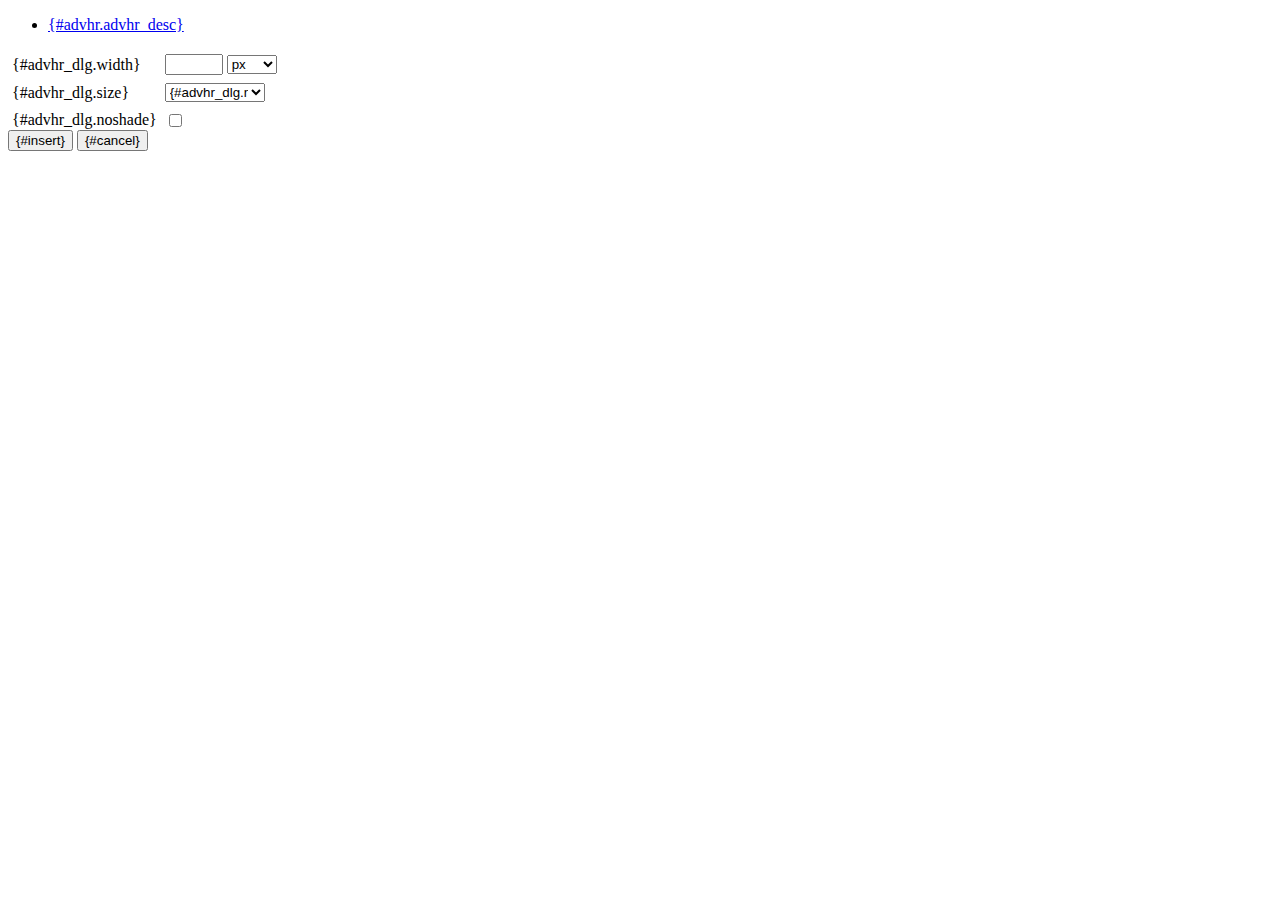
<file: admin/core/media/js/tiny_mce/plugins/advhr/rule.htm>
<!DOCTYPE html PUBLIC "-//W3C//DTD XHTML 1.0 Strict//EN" "http://www.w3.org/TR/xhtml1/DTD/xhtml1-strict.dtd">
<html xmlns="http://www.w3.org/1999/xhtml">
<head>
	<title>{#advhr.advhr_desc}</title>
	<script type="text/javascript" src="../../tiny_mce_popup.js"></script>
	<script type="text/javascript" src="js/rule.js"></script>
	<script type="text/javascript" src="../../utils/mctabs.js"></script>
	<script type="text/javascript" src="../../utils/form_utils.js"></script>
	<link href="css/advhr.css" rel="stylesheet" type="text/css" />
</head>
<body role="application">
<form onsubmit="AdvHRDialog.update();return false;" action="#">
	<div class="tabs">
		<ul>
			<li id="general_tab" class="current" aria-controls="general_panel"><span><a href="javascript:mcTabs.displayTab('general_tab','general_panel');" onmousedown="return false;">{#advhr.advhr_desc}</a></span></li>
		</ul>
	</div>

	<div class="panel_wrapper">
		<div id="general_panel" class="panel current">
			<table role="presentation" border="0" cellpadding="4" cellspacing="0">
					<tr role="group" aria-labelledby="width_label">
						<td><label id="width_label" for="width">{#advhr_dlg.width}</label></td>
						<td class="nowrap">
							<input id="width" name="width" type="text" value="" class="mceFocus" />
							<span style="display:none;" id="width_unit_label">{#advhr_dlg.widthunits}</span>
							<select name="width2" id="width2" aria-labelledby="width_unit_label">
								<option value="">px</option>
								<option value="%">%</option>
							</select>
						</td>
					</tr>
					<tr>
						<td><label for="size">{#advhr_dlg.size}</label></td>
						<td><select id="size" name="size">
							<option value="">{#advhr_dlg.normal}</option>
							<option value="1">1</option>
							<option value="2">2</option>
							<option value="3">3</option>
							<option value="4">4</option>
							<option value="5">5</option>
						</select></td>
					</tr>
					<tr>
						<td><label for="noshade">{#advhr_dlg.noshade}</label></td>
						<td><input type="checkbox" name="noshade" id="noshade" class="radio" /></td>
					</tr>
			</table>
		</div>
	</div>

	<div class="mceActionPanel">
		<input type="submit" id="insert" name="insert" value="{#insert}" />
		<input type="button" id="cancel" name="cancel" value="{#cancel}" onclick="tinyMCEPopup.close();" />
	</div>
</form>
</body>
</html>
</file>
<file: admin/core/media/js/tiny_mce/plugins/advhr/css/advhr.css>
input.radio {border:1px none #000; background:transparent; vertical-align:middle;}
.panel_wrapper div.current {height:80px;}
#width {width:50px; vertical-align:middle;}
#width2 {width:50px; vertical-align:middle;}
#size {width:100px;}
</file>
